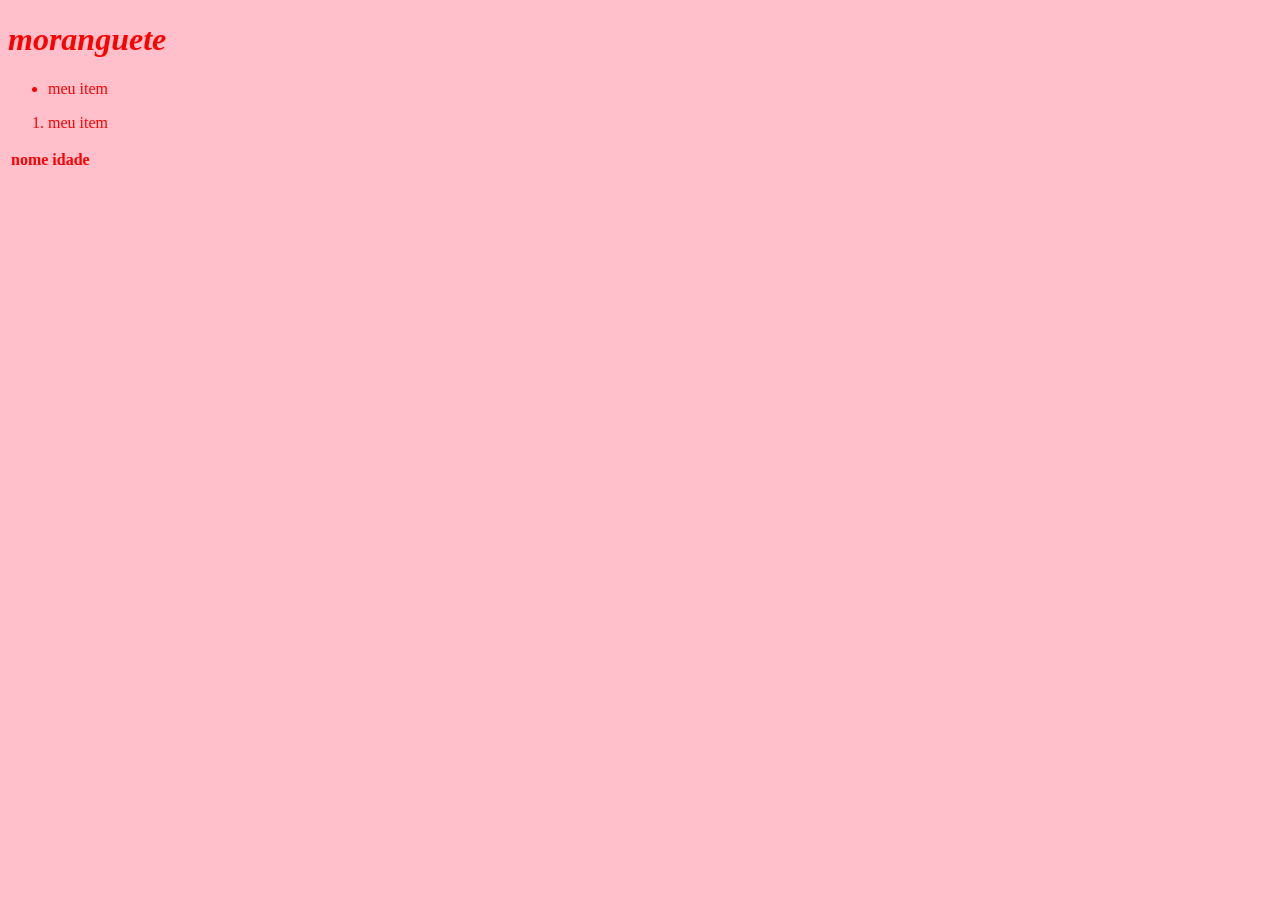
<file: atividade/index.html>
<!DOCTYPE HTML>
<html lang="pt-BR">
    <head>
        <meta charset="UTF-8">
        <meta name="viewport" content="width=device-width, initial-scale=1.0">
        <title>MORANGUETE</title>
        <link rel="stylesheet" href="style.css"  
      </head>
    <body>
        <h1>moranguete</h1>
        <ul>
           <li>  meu item</li>
        </ul>
    <ol>
<li> meu item </li>
    </ol>

<table>
<tr>
    <th> nome</th>
    <th>idade</th>
</tr>


</table>






    </body>
</html>
</file>
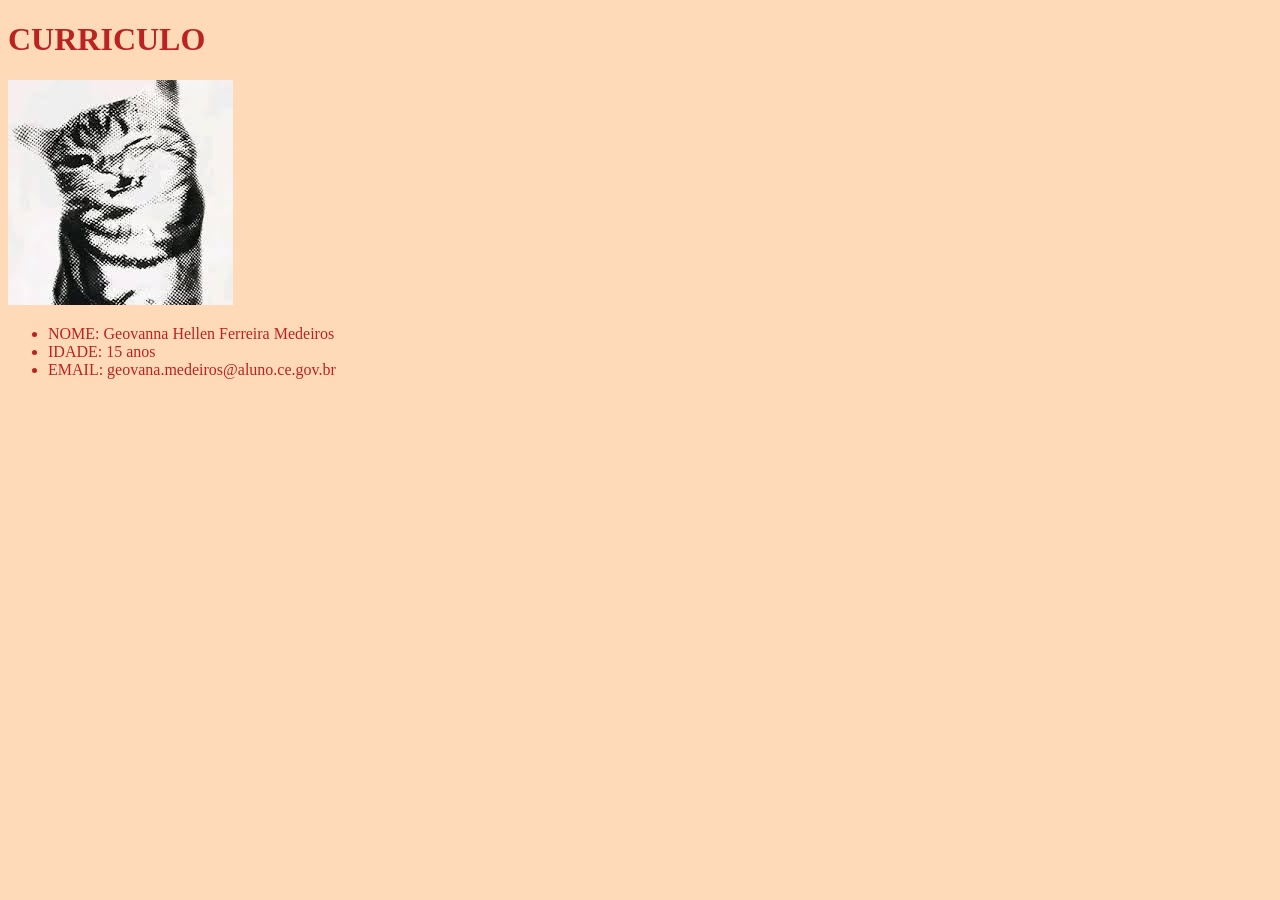
<file: atividade/CURRICULO/curriculo.html>
<!DOCTYPE HTML>
<html lang="pt-BR">
    <head>
        <meta charset="UTF-8">
        <meta name="viewport" content="width=device-width, initial-scale=1.0">
        <title>curriculo</title>
        <link rel="stylesheet" href="style.css"  
      </head>
    <body>
        <h1>CURRICULO</h1>
        <img src="img.jpg/Random cat.jpg" alt="foto">
        <ul>
<li>NOME: Geovanna Hellen Ferreira Medeiros</li>
<li>IDADE: 15 anos</li>
<li>EMAIL: geovana.medeiros@aluno.ce.gov.br</li>
        </ul>
        
    </body>
</html>
</file>
<file: atividade/style.css>
body{
    background-color: pink;
    color:red
}
h1{
    font-family: Cambria, Cochin, Georgia, Times, 'Times New Roman', serif;
    font-weight: 600;
    font-style: oblique
}
div{
    background-color: red;
    
}
th, tr{
    border: red;
}
</file>
<file: atividade/CURRICULO/style.css>
body {
    background-color:peachpuff;
    color:rgb(187, 35, 35);
}
</file>
